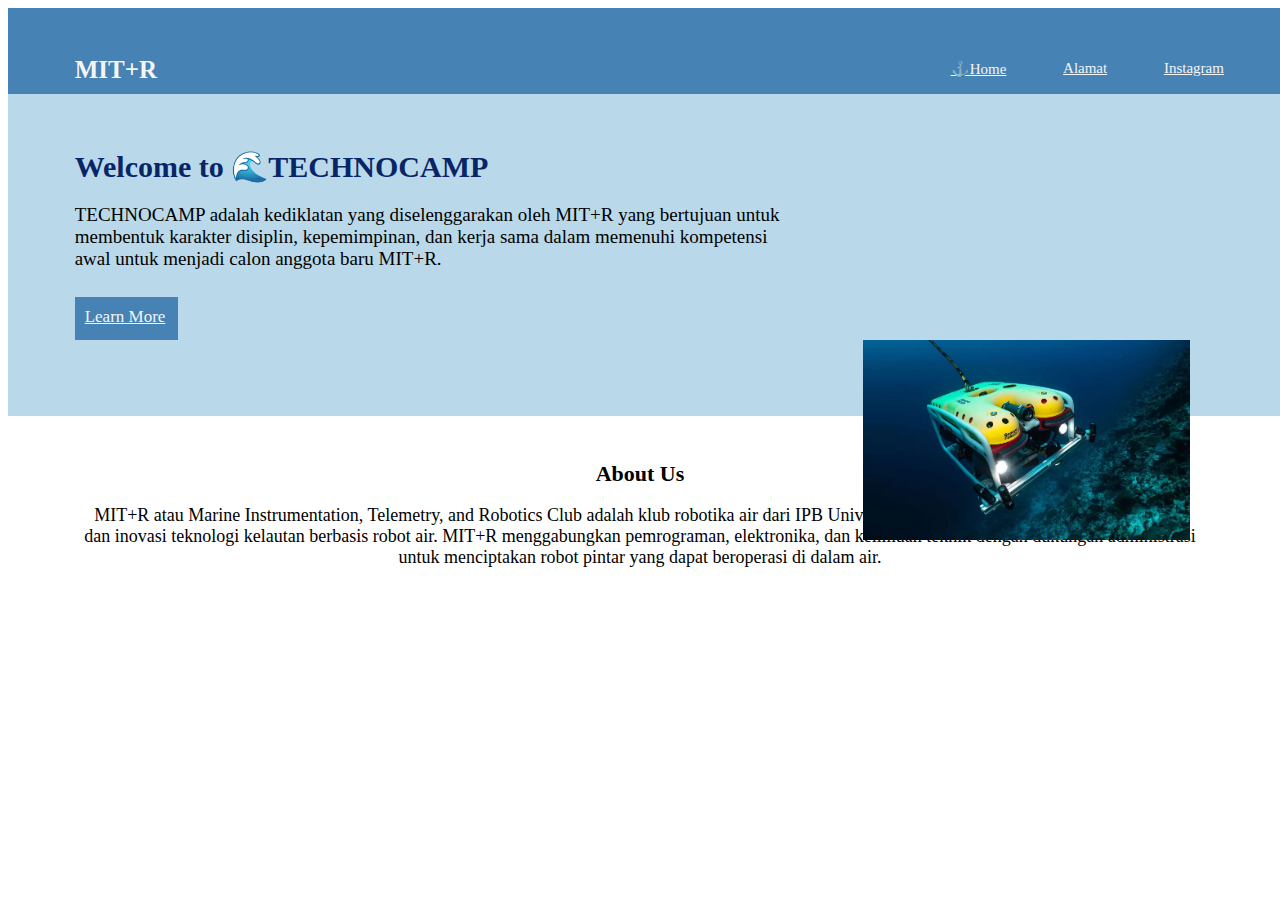
<file: index.html>
<!DOCTYPE html>
<html>
<head>
    <meta charset="UTF-8" />
    <title>MIT+R</title>
    <link rel = "stylesheet" href="techno.css">
</head>

<body>
    
    <nav class="navigasi">
        <h1>MIT+R</h1>
        <a href="index.html" target="_blank">⚓Home</a>
        <a href="https://itk.ipb.ac.id/" target="_blank">Alamat</a>
        <a href="https://www.instagram.com/mitr_ipb?igsh=MWtkbWU0a3o2NTljeQ==" target="_blank">Instagram</a>
    </nav>

    <nav class="ndlayer">
        <div class="deskripsi">
            <h1>Welcome to 🌊TECHNOCAMP</h1>
            <p>TECHNOCAMP adalah kediklatan yang diselenggarakan oleh MIT+R yang bertujuan untuk membentuk karakter disiplin, kepemimpinan, dan kerja sama dalam memenuhi kompetensi awal untuk menjadi calon anggota baru MIT+R.
            </p>
            <a href ="https://ipb.link/guidbook-diklat-mitr15" target="_blank">Learn More</a>
        <img src="about-underwater-rov-1.webp" class="rov"> </div>
    
    </nav>

    <div class="rdlayer">
        <h1>About Us</h1>
        <p>MIT+R atau Marine Instrumentation, Telemetry, and Robotics Club adalah klub robotika air dari IPB University. MIT+R berfokus pada pengembangan dan inovasi teknologi kelautan berbasis robot air. MIT+R menggabungkan pemrograman, elektronika, dan keilmuan teknik dengan dukungan administrasi untuk menciptakan robot pintar yang dapat beroperasi di dalam air.
        </p> </div>

</body>

</html>
</file>
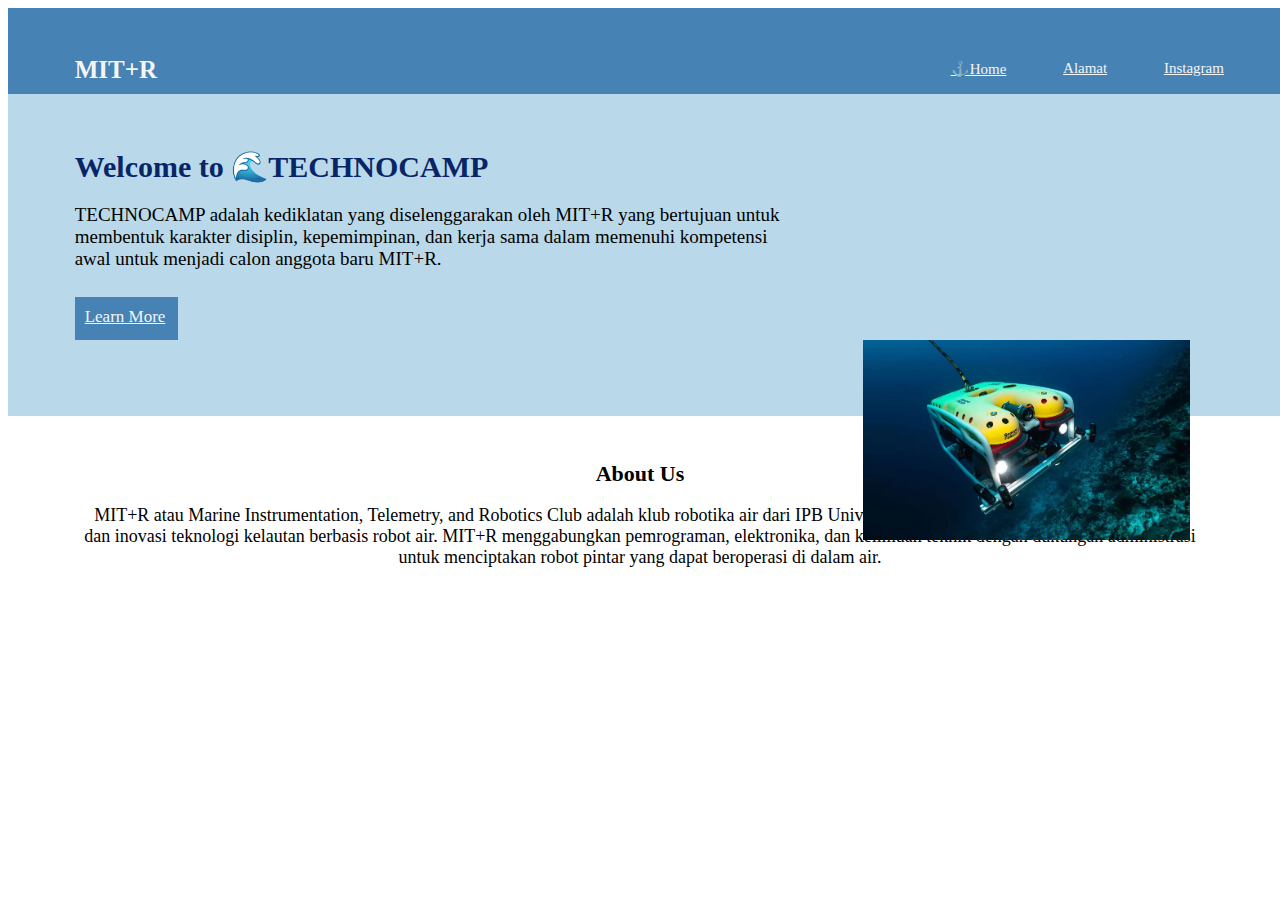
<file: pr.html>
<!DOCTYPE html>
<html>
<head>
    <meta charset="UTF-8" />
    <title>MIT+R</title>
    <link rel = "stylesheet" href="techno.css">
</head>

<body>
    
    <nav class="navigasi">
        <h1>MIT+R</h1>
        <a href="pr.html" target="_blank">⚓Home</a>
        <a href="profile.html" target="_blank">Alamat</a>
        <a href="https://www.instagram.com/mitr_ipb?igsh=MWtkbWU0a3o2NTljeQ==" target="_blank">Instagram</a>
    </nav>

    <nav class="ndlayer">
        <div class="deskripsi">
            <h1>Welcome to 🌊TECHNOCAMP</h1>
            <p>TECHNOCAMP adalah kediklatan yang diselenggarakan oleh MIT+R yang bertujuan untuk membentuk karakter disiplin, kepemimpinan, dan kerja sama dalam memenuhi kompetensi awal untuk menjadi calon anggota baru MIT+R.
            </p>
            <a href ="https://ipb.link/guidbook-diklat-mitr15" target="_blank">Learn More</a>
        <img src="about-underwater-rov-1.webp" class="rov"> </div>
    
    </nav>

    <div class="rdlayer">
        <h1>About Us</h1>
        <p>MIT+R atau Marine Instrumentation, Telemetry, and Robotics Club adalah klub robotika air dari IPB University. MIT+R berfokus pada pengembangan dan inovasi teknologi kelautan berbasis robot air. MIT+R menggabungkan pemrograman, elektronika, dan keilmuan teknik dengan dukungan administrasi untuk menciptakan robot pintar yang dapat beroperasi di dalam air.
        </p> </div>

</body>

</html>
</file>
<file: techno.css>
* {
    padding: 0px;
    gap: 0px;
}
.navigasi {
    background: #4682B4;
    padding: 10px;
    width: 100%;
    height: 10%;
    display: flex;
    margin-bottom: 0cm;
}

.navigasi h1{
    color: whitesmoke;
    font-size: 25px;
    font-family: 'Times New Romans';
    margin-top: 1cm;
    margin-left: 1.5cm;
    margin-right: 21cm;
    margin-bottom: 0cm;
}

.navigasi a{
    display: flex;
    color: whitesmoke;
    font-size: 15px;
    font-family: 'Times New Roman';
    margin-right: 1.5cm;
    margin-bottom: 0cm;
    word-spacing:10px;
    margin-top: 1.1cm;
}

.ndlayer {
    background: #B9D9EB;
    padding: 10px;
    width: 100%;
    height: 8cm;
    display: flex;
}

.ndlayer h1{
    display: flex;
    font-size: 30px;
    margin-left: 1.5cm;
    color: #082567;
    margin-top: 1.2cm;
}

.ndlayer p{
    display: flex;
    font-size: 19px;
    margin-left: 1.5cm;
    margin-right: 13cm;
    margin-bottom: 0.7cm;}

.ndlayer a{
    background-color: #4682B4;
    padding: 10px;
    width: 2.2cm;
    height: 23px;
    display: flex;
    color: whitesmoke;
    font-size: 17px;
    font-family: 'Times New Roman';
    margin-left: 1.5cm;
}

.rdlayer h1{
    font-size: 22px;
    font-family: 'Times New Roman';
    text-align: center;
    margin-top: 1.2cm;

}

.rdlayer p{
    font-size: 18px;
    font-family: 'Times New Roman';
    text-align: center;
    margin-left: 2cm;
    margin-right: 2cm;
    display: flex;
}

.rov {
    display: flex;
    margin-left: 66%;
    margin-bottom: 80%;
    height: 200px;
    position: absolute;
}
</file>
